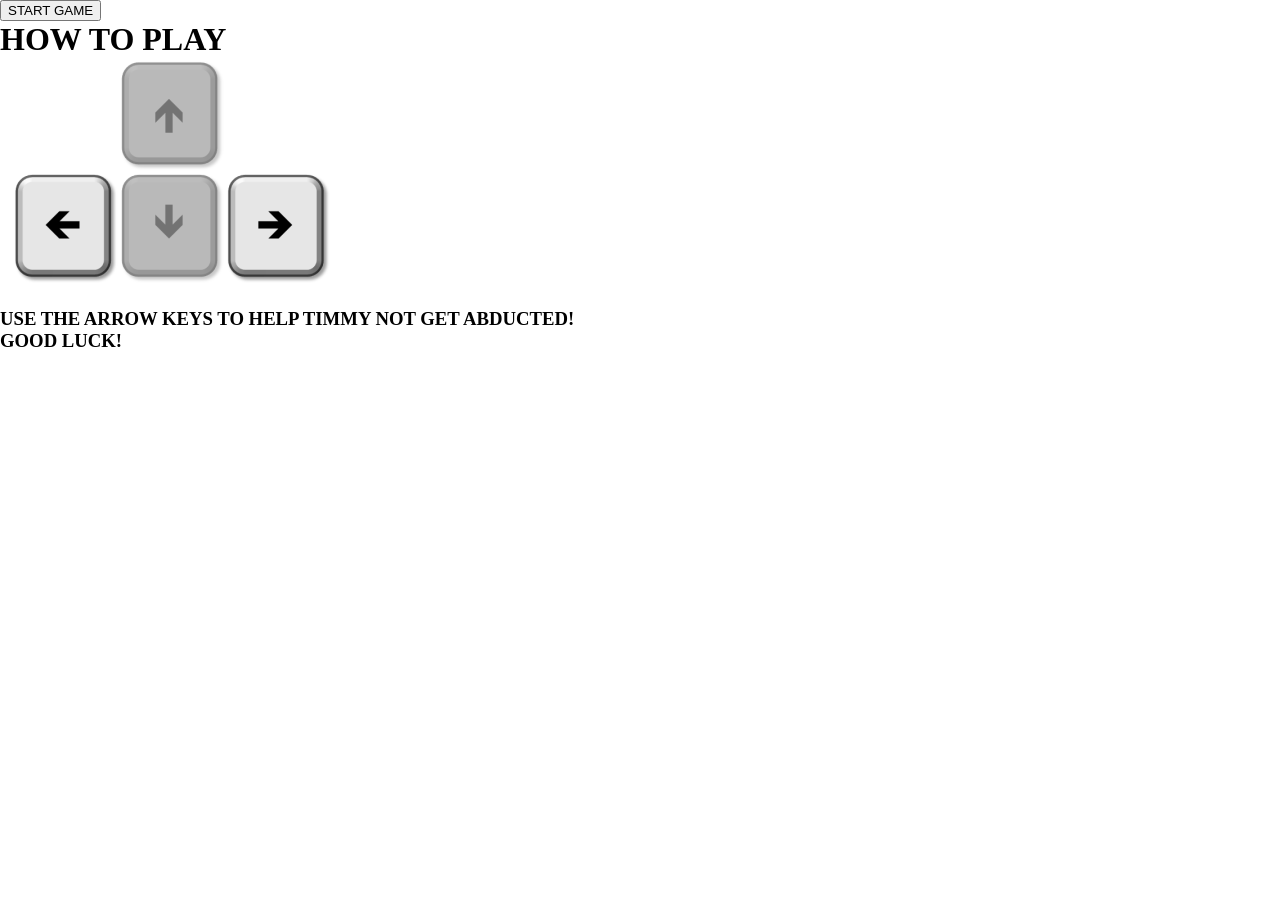
<file: index.html>
<!DOCTYPE html>
<html>

<head>
  <meta charset="utf-8" />
  <meta http-equiv="X-UA-Compatible" content="IE=edge">
  <title>Page Title</title>
  <meta name="viewport" content="width=device-width, initial-scale=1">
  <link rel="stylesheet" media="screen" href="./css/styles.css" />
</head>

<body>
  <div class="container">
    <div class="ufo-gif">
    </div>
    <div class="btn">
      <input id="start-game-btn" type="button" onclick="window.location.href='game.html'" value="START GAME">
    </div>
    <div class="how-to-play">
      <h1 class="header-how-to-play">HOW TO PLAY</h1>
      <img class="arrow-key-how-to-play" src="./Images/arrowkeys.png" alt="arrow-keys">
      <h3 class="text-how-to-play">USE THE ARROW KEYS TO HELP TIMMY NOT GET ABDUCTED!
        <br>GOOD LUCK!
      </h3>
    </div>
    <canvas id="home-page" width="0" height="165"></canvas>

  </div>
</body>

</html>
</file>
<file: css/styles.css>
html,
body {
  width: 100%;
  height: 100%;
  margin: 0px;
  padding: 0px;
  overflow-x: hidden;
}
h1 {
  margin: 0;
  padding: 0;
}
canvas {
  margin: 0 auto;
}
canvas#canvas {
  display: block;
  position: relative;
  z-index: 1;
}
.canvas-container {
  background-color: #333;
  position: relative;
  width: 1280px;
  margin: 0 auto;
}

.wrapper {
  background-color: #eee;
}

.game-title h1 {
  color: red;
}



#canvas-cow {
  position: absolute;
  z-index: 11;
  left: 0px;
  top: 0px;
}

#canvas-ufo {
  position: absolute;
  z-index: 12;
  left: 0px;
  top: 0px;
}


footer {

}
footer p {
  color: red;
}



.footer-container {
  text-align: center;
  border-bottom: solid 1px #000;
}
</file>
